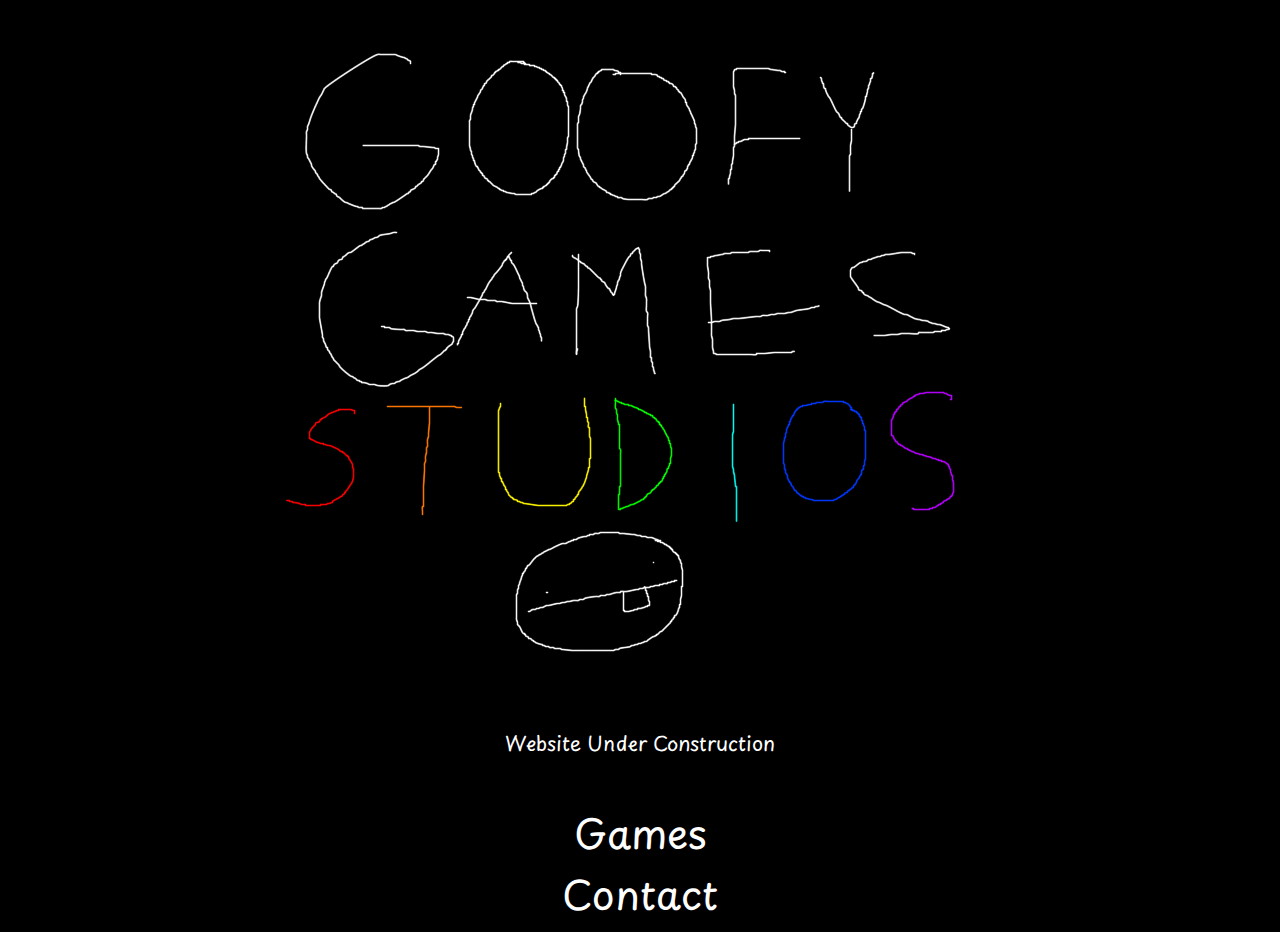
<file: index.html>
<html>
  <head>
    <title>Goofy Games Studios</title>
    <link rel="stylesheet" href="style.css">
  </head>

  <body>
    <center>
      <img src="img/goofygamesstudios.png" alt="logo">
      <br>
      <p>Website Under Construction</p>
      <br>
      <a href="games.html">Games</a>
      <br>
      <a href="mailto:doodoodoody17@gmail.com">Contact</a>
    </center>
  </body>
</html>
</file>
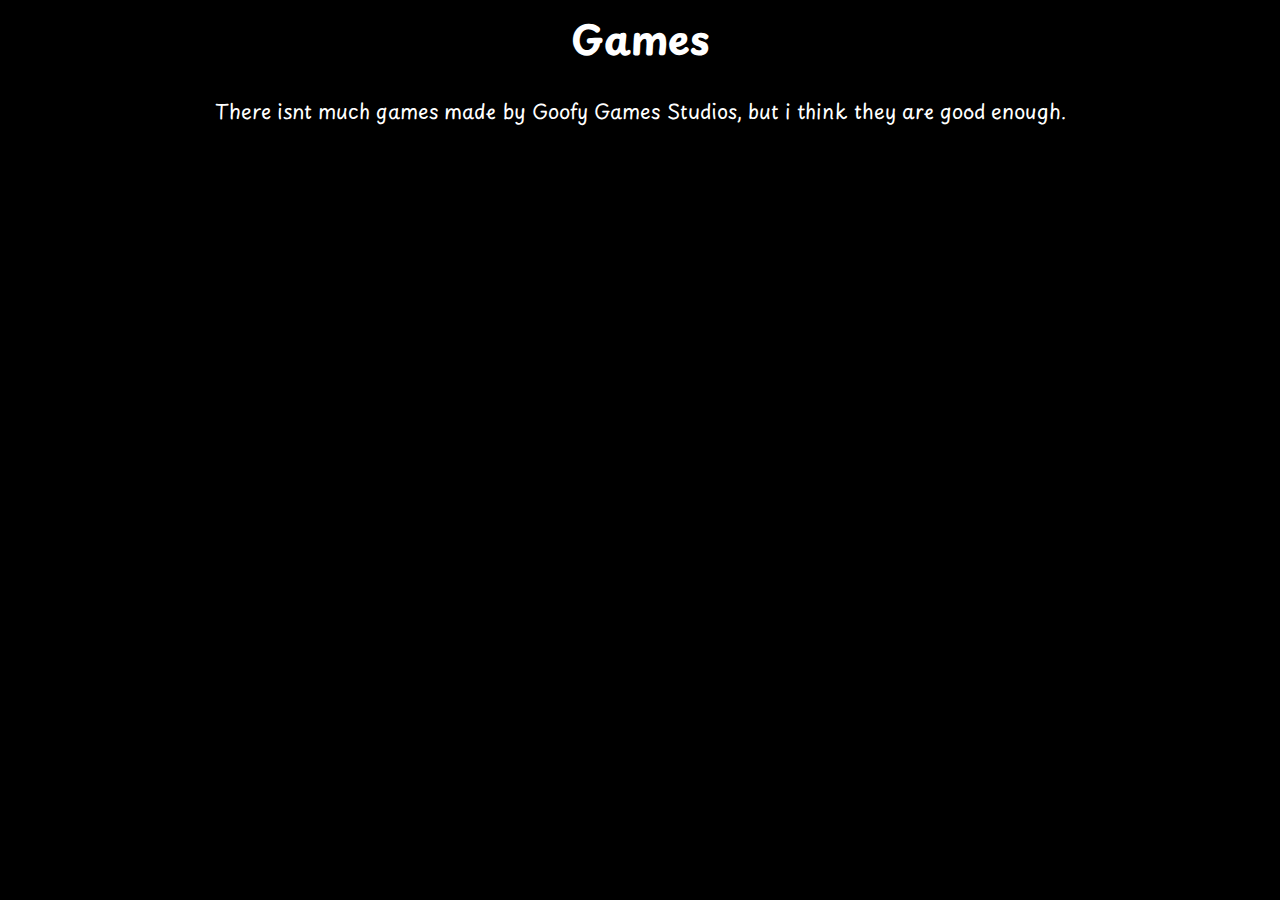
<file: games.html>
<html>
  <head>
    <title>Games</title>
    <link rel="stylesheet" href="style.css">
  </head>

  <body>
    <center>
      <h1>Games</h1>
      <p>There isnt much games made by Goofy Games Studios, but i think they are good enough.</p>
      <br>
      <iframe frameborder="0" src="https://itch.io/embed/2344842?border_width=3&amp;bg_color=f4f4f4&amp;fg_color=222222&amp;link_color=4e95ff&amp;border_color=6e6e6e" width="556" height="171"><a href="https://goofy-games-studios.itch.io/tapi-adventure-demo">Tapi Adventure Demo by Goofy Games Studios</a></iframe>
    </center>
  </body>
</html>
</file>
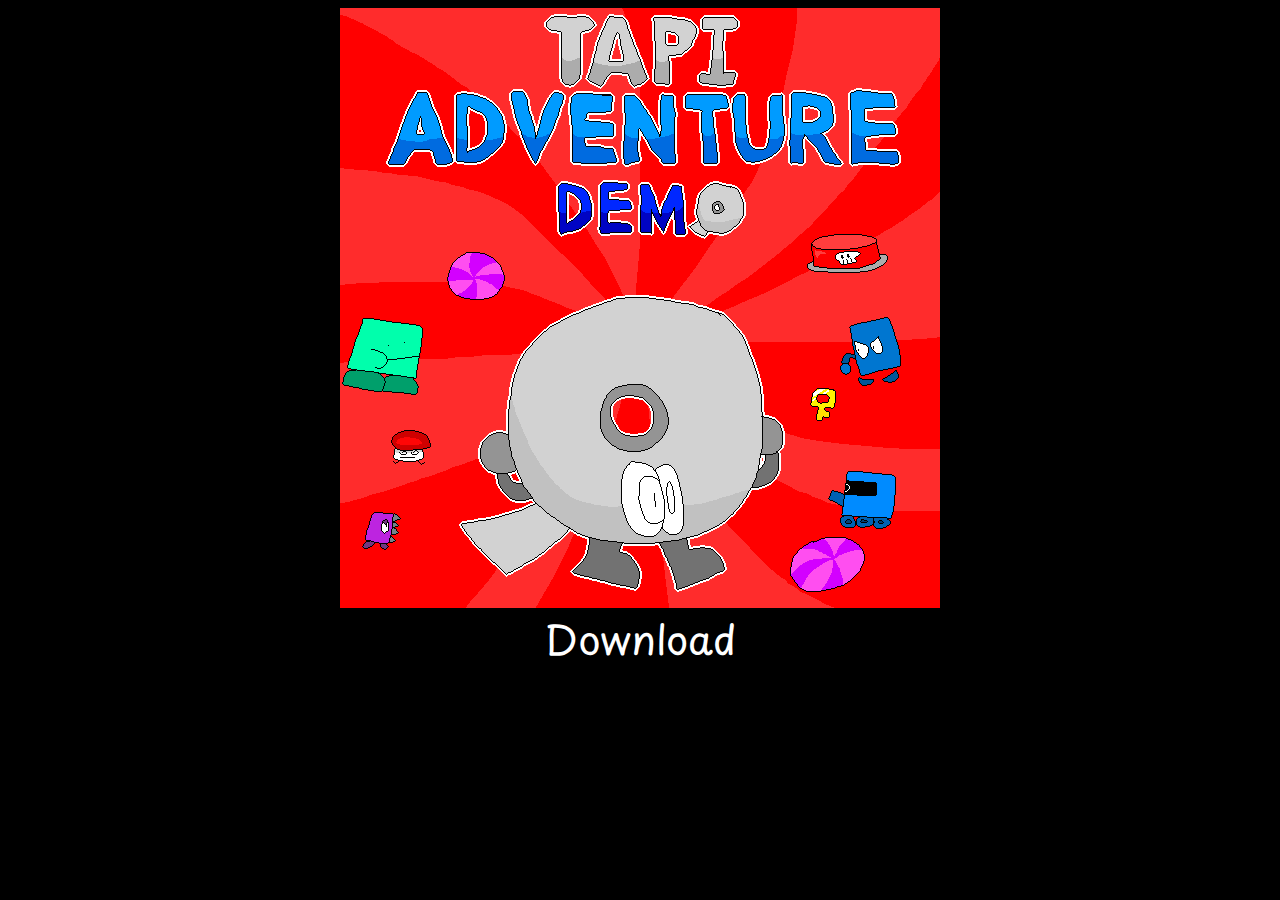
<file: tapiadventure.html>
<html>
  <head>
    <title>Tapi Adventure</title>
    <link rel="stylesheet" href="style.css">
  </head>

  <body>
    <center>
      <img src="img/tapiadventuredemo.png" alt="logo">
      <br>
      <a href="https://goofy-games-studios.itch.io/tapi-adventure-demo">Download</a>
    </center>
  </body>
</html>
</file>
<file: style.css>
@import url('https://fonts.googleapis.com/css2?family=Playpen+Sans:wght@200&display=swap');

@keyframes linkSize {
    from {
       font-size: 40px;
    }
    to {
      font-size: 80px;
    }
}

body {
    background-color: black;
    font-family: "Playpen Sans"
}

h1 {
    color: white;
    font-size: 40px;
}

p {
    color: white;
    font-size: 20px;
}

a {
    color: white;
    text-decoration: none;
    font-size: 40px;
    transition: all .2s ease-in-out;
}

a:hover {
    font-size: 50px;
}
</file>
